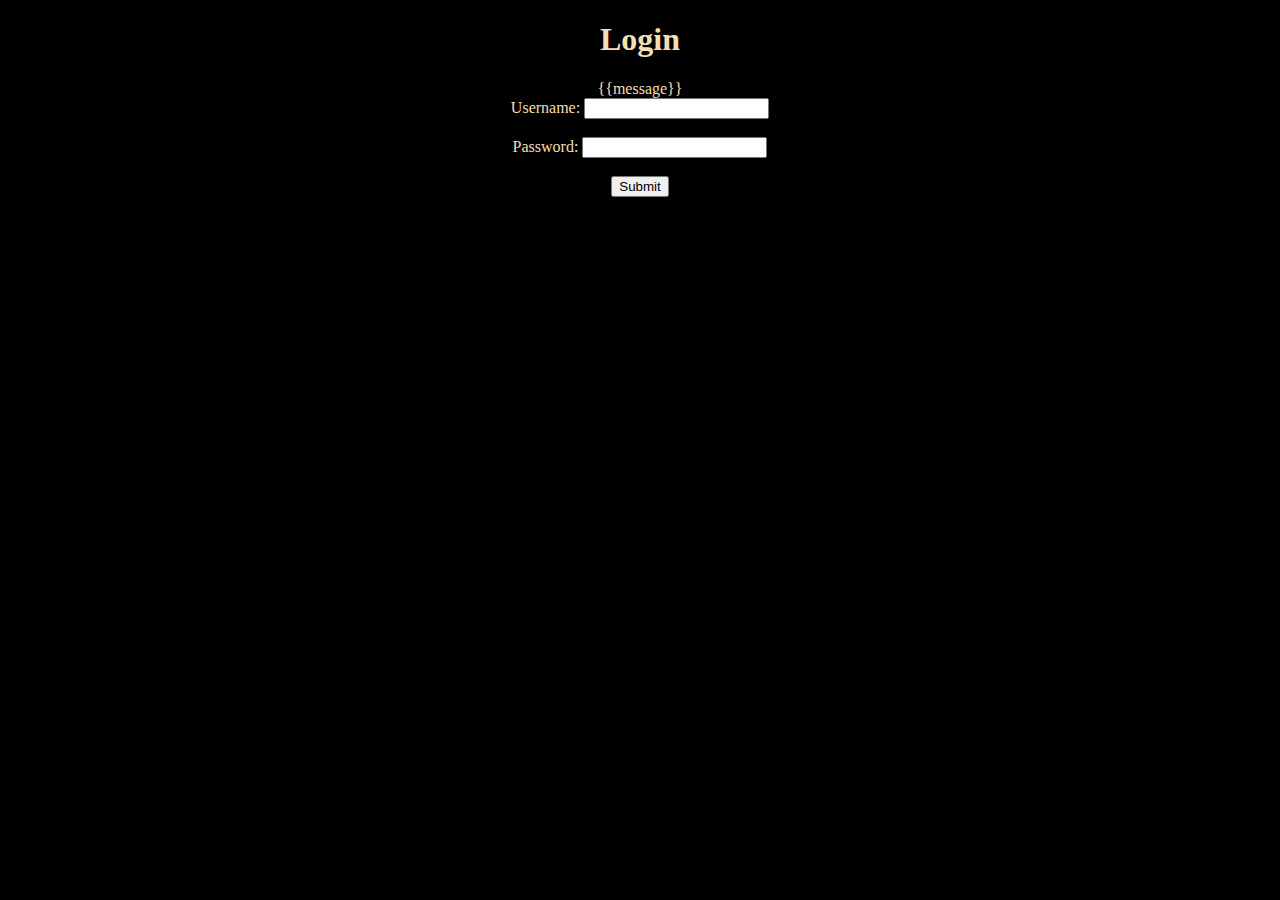
<file: static/login.html>
<!DOCTYPE html>
<html>

<head>
    <title>Login</title>
    <link rel="stylesheet" type="text/css" href="style.css" />
</head>

<body>

    <h1>Login</h1>
    {{message}}

    <div class="form" id="loginForm">
        <form action="/login" id="login-form" method="post" enctype="multipart/form-data">
            <label for="text-form-name">Username: </label>
            <input id="text-form-name" type="text" name="username">
            <br><br>
            <label for="form-comment">Password: </label>
            <input id="form-comment" type="password" name="password">
            <br><br>
            <input type="submit" value="Submit">
        </form>
    </div>

</body>

</html>
</file>
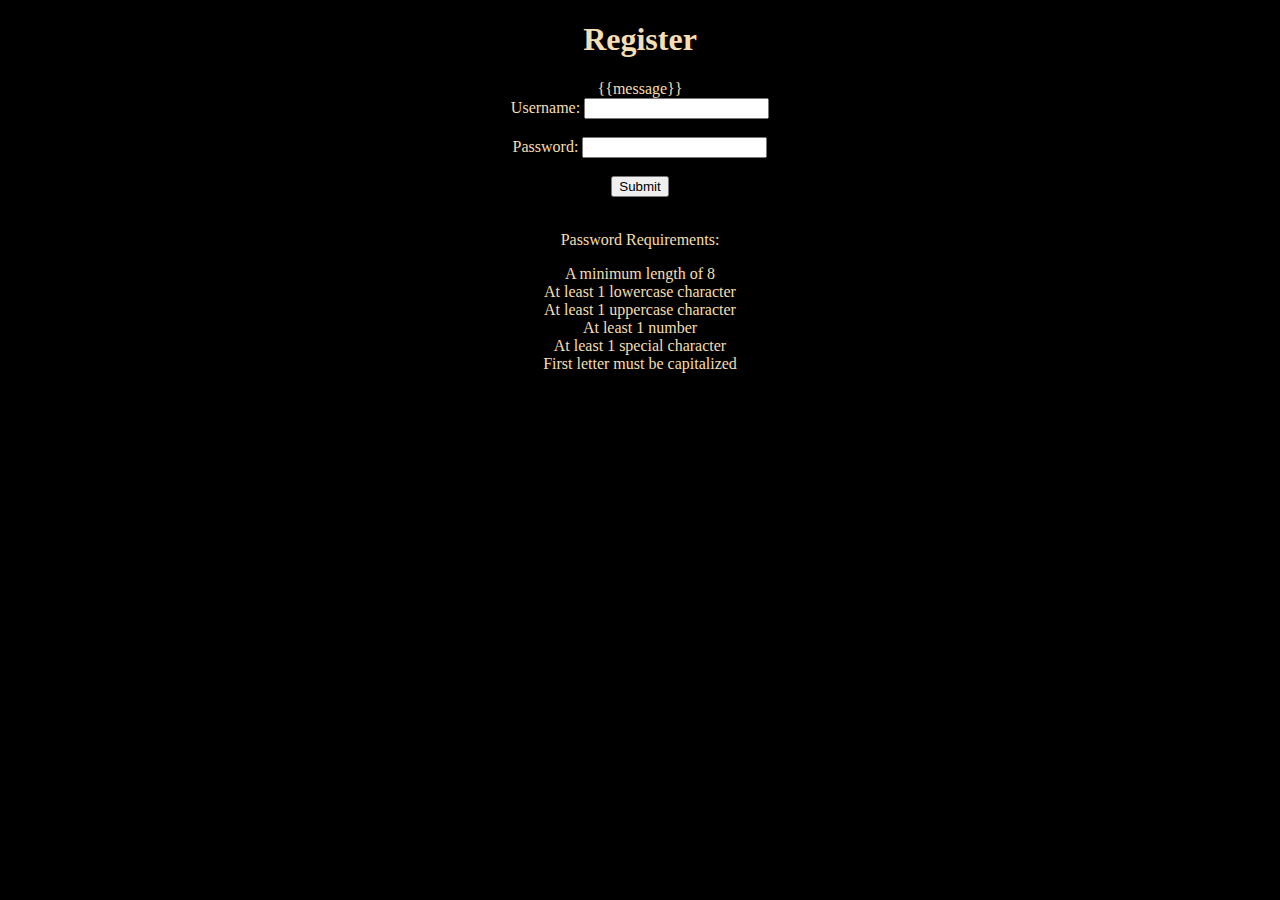
<file: static/register.html>
<!DOCTYPE html>
<html>

<head>
    <title>Register</title>
    <link rel="stylesheet" type="text/css" href="style.css" />
</head>

<body>
    <h1>Register</h1>

    {{message}}

    <div class="form" id="registerForm">
        <form action="/register" id="register-form" method="post" enctype="multipart/form-data">
            <label for="text-form-name">Username: </label>
            <input id="text-form-name" type="text" name="username" />
            <br /><br />
            <label for="form-comment">Password: </label>
            <input id="form-comment" type="password" name="password" />
            <br /><br />
            <input type="submit" value="Submit" />
        </form>
    </div>

    <br />

    <p>Password Requirements:</p>
    <li>A minimum length of 8</li>
    <li>At least 1 lowercase character</li>
    <li>At least 1 uppercase character</li>
    <li>At least 1 number</li>
    <li>At least 1 special character</li>
    <li>First letter must be capitalized</li>
</body>

</html>
</file>
<file: static/style.css>
body {
    background-color: black;
    color: wheat;
    text-align: center;
}

h1 {
    color: wheat;
    text-align: center;
}

p {
    color: wheat
}

button {
    font-style: italic;
    color: wheat;
    background-color: black;
}

img.gallery {
    border: 3px solid wheat;
    width: 25%;
    height: auto;
}

.gap {
    padding: 5px;
}

.bigGap {
    padding: 25px;
}
</file>
